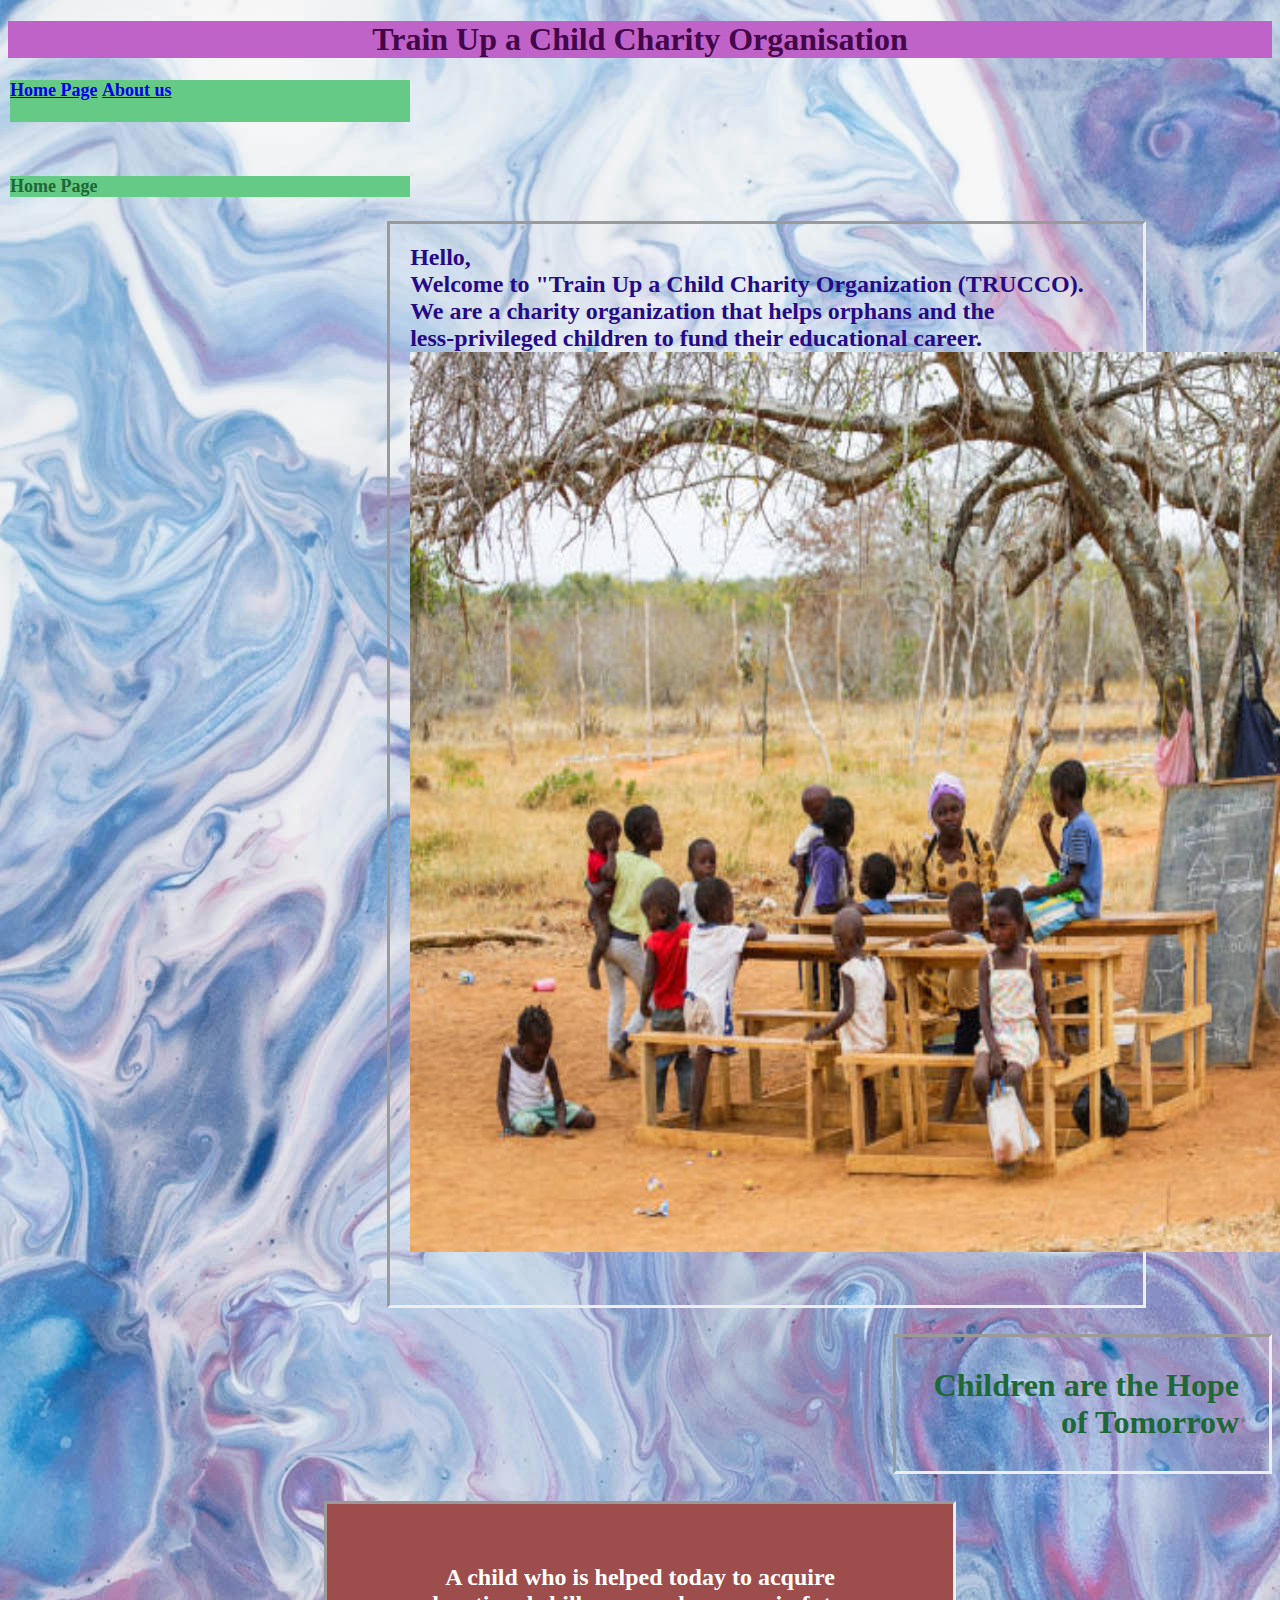
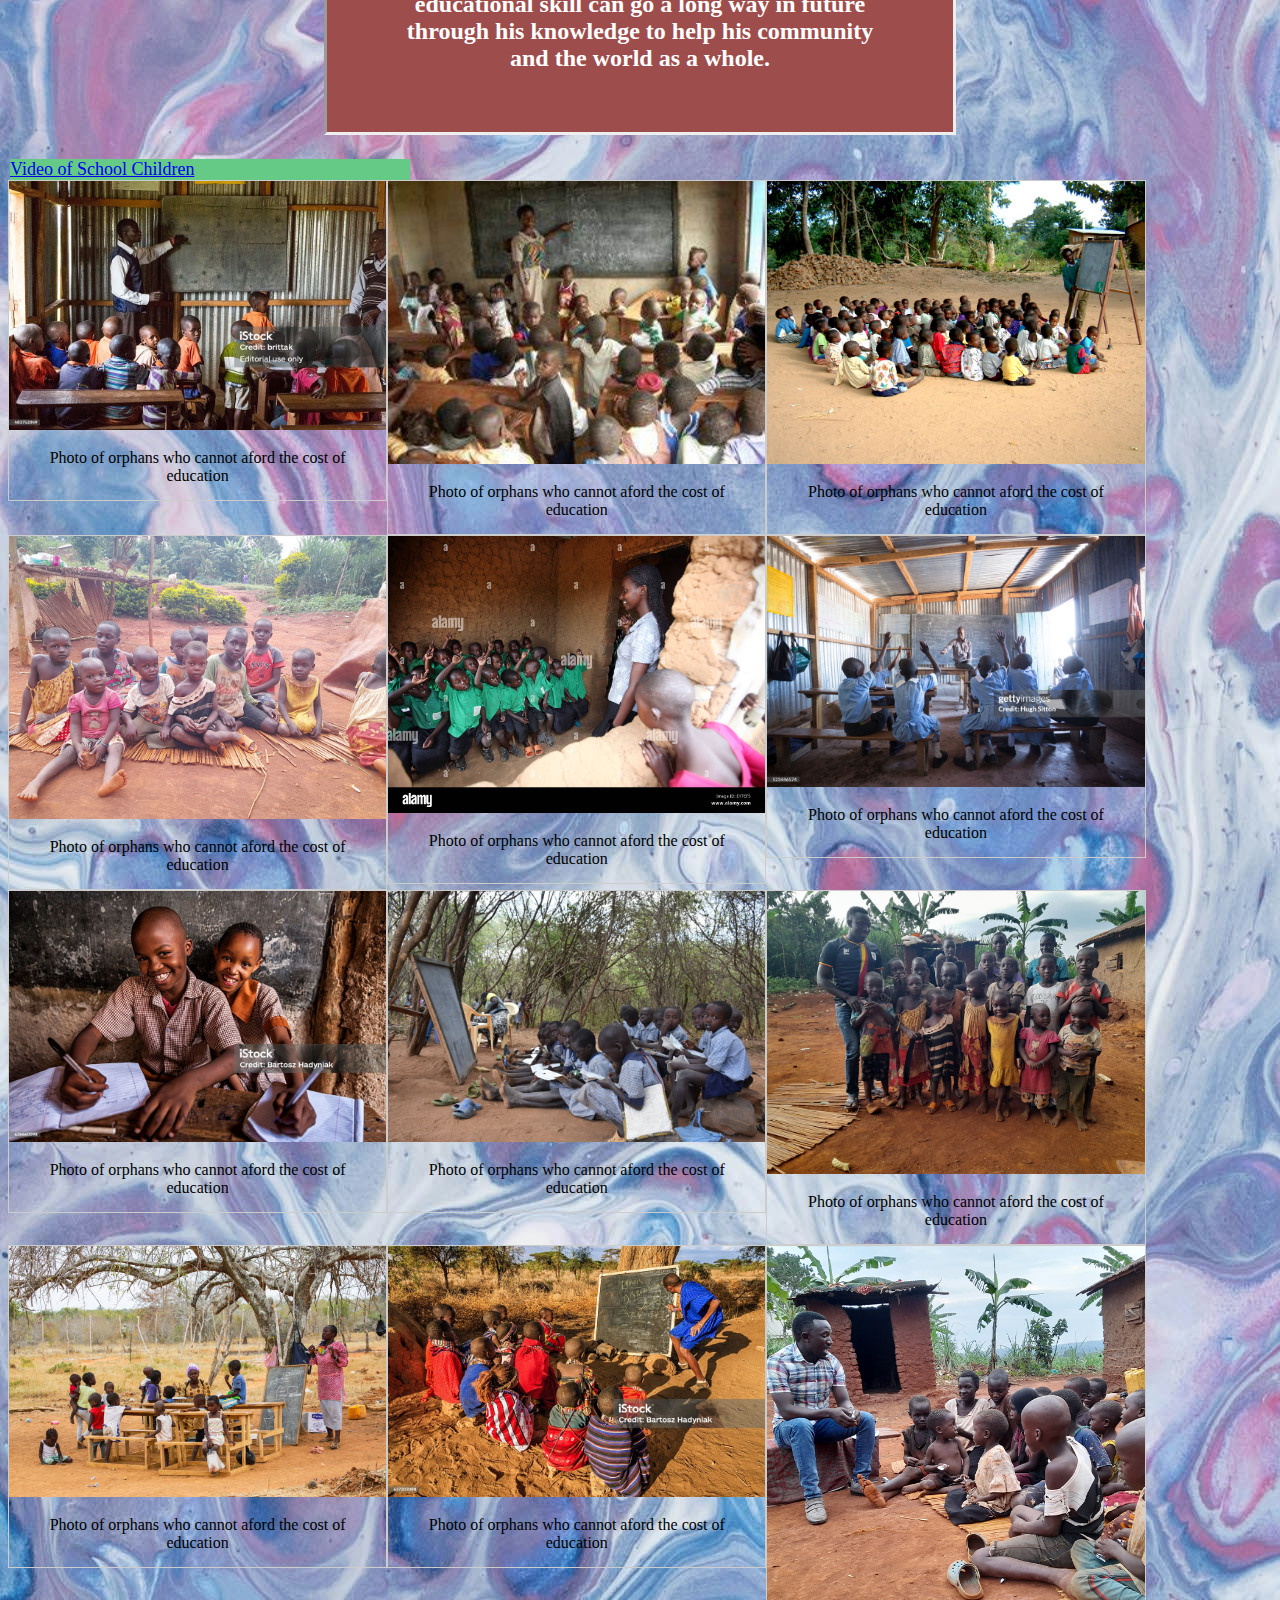
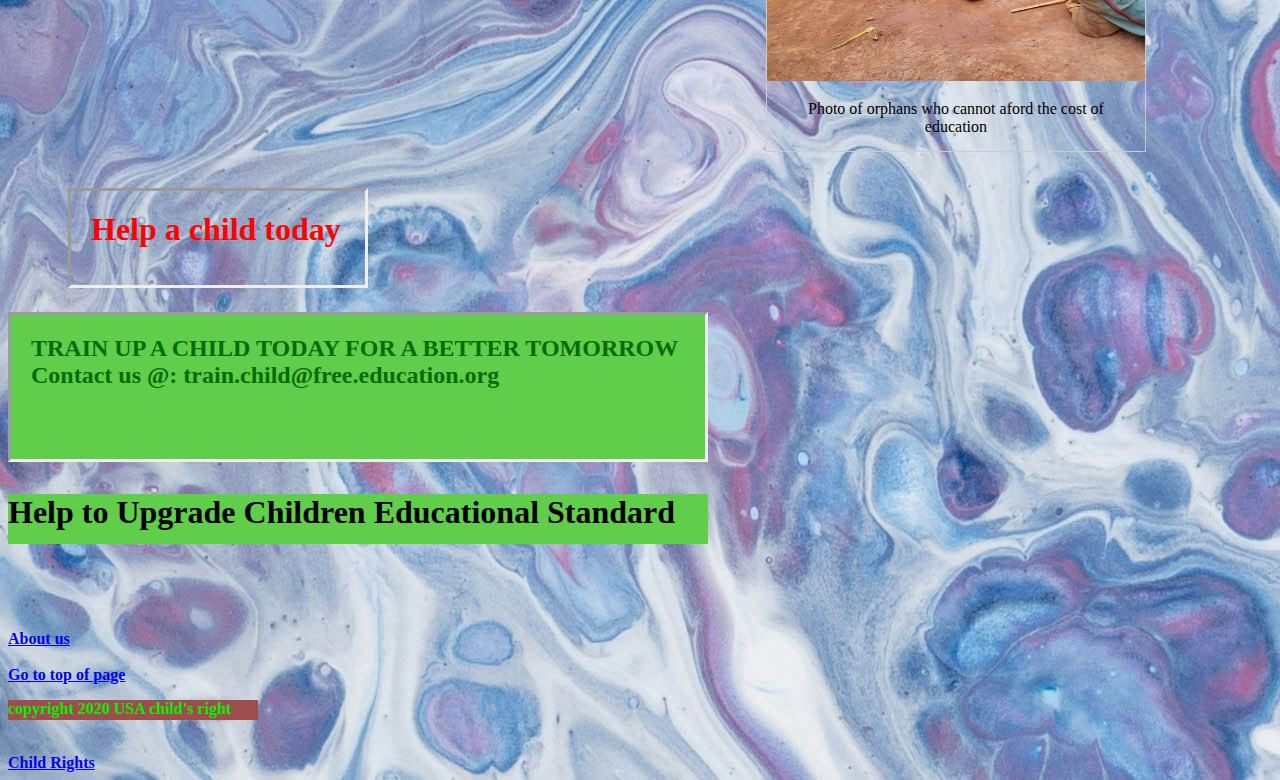
<file: index.html>
<!DOCTYPE html>
<html lang="en">
  <head>
    <meta charset="UTF-8" />
    <meta name="viewport" content="width=device-width, initial-scale=1.0" />
    <title>Train Up a Child</title>
    <link rel="stylesheet" href="/css/style.css" />
  </head>

  <body background="images/color2.jpg">
    <header>
      <h1>Train Up a Child Charity Organisation</h1>

      <nav class="home"> <!--Create two navigators for two pages
        Add a menu on both pages that lets the user. jump from one to the other.-->
        <a href="index.html"><b>Home Page</b></a>
        <a href="about-us.html"><b>About us</b></a>
        <br /><br />
      </nav>
      <br /><br />
    </header>

    <main>
      <!-- This website contains two pages: HOME PAGE and ABOUT US page
      and such the code is divided into two files: index.html and about-us.html files -->
      
      <section>
        <!--Each file contains its own styling files: style.css and about-us.css<br> 
        These styling files are contained inside the CSS Folder -->
        
        <article>
          <div>
            <!--PROJECT INTRODUCTION-->
            <p class="home"><b>Home Page</b></p>
            <!--The Project Introduction text is declared inside an introductory image
            -->
            <p class="welcome-paragraph">
              <b>
                Hello, <br />Welcome to "Train Up a Child Charity
                Organization
                (TRUCCO).<br />We are a charity organization
                that helps orphans and the <br />less-privileged children to
                fund their educational career.
              </b>           
                <img src="/images/poor-child-educate7.jpg"
                alt="Photo of orphans who cannot aford the cost of education"
                width="1100" height="900" />
                <br><br>
            </p>
          </div>
          
          <div>
            <h2><b>Children are the Hope of Tomorrow</b></h2>
            <!--Elaborate more insights about the organisation's motive -->
            <p class="paragraph-one"><b>
              A child who is helped today to acquire educational skill can go a
              long way in future through his knowledge to help his community and
              the world as a whole.</b>
            </p>
          </div>
        </article>

        <article>
         
          <div class="home">
            <!--A video of children who are sponsored by donors dancing in their school -->
            <a href="https://youtu.be/V1CdtLl0X3k" alt="Video of Dancing School Children" sizes="width:30px">Video of School Children</a>

          </div>
          

          
        
        </article>

      </section>

        
      <section>
        <article>   <!--Image Grid: Photo Gallery: line 1-->
          
          <div class="grid-images"> <!--Photo 1 in Photo Gallery-->
            <div class="gallery">
              <a target="_blank" href="images/poor-child-educate9.jpg"> <img src="images/poor-child-educate9.jpg"  alt="photo1"></a>
                <div class="describe-photo"> 
                 Photo of orphans who cannot aford the cost of education
                </div>
            </div>
          </div>
          <div class="grid-images"> <!--Photo 2 in Photo Gallery-->
            <div class="gallery">
              <a target="_blank" href="images/poor-child-educate2.jpg"> <img src="images/poor-child-educate2.jpg"  alt="photo2"></a>
                <div class="describe-photo"> 
                 Photo of orphans who cannot aford the cost of education
                </div>
            </div>
          </div>

          <div class="grid-images"> <!--Photo 3 in Photo Gallery-->
            <div class="gallery">
              <a target="_blank" href="images/poor-child-educate.jpg"> <img src="images/poor-child-educate.jpg"  alt="photo3"></a>
                <div class="describe-photo"> 
                 Photo of orphans who cannot aford the cost of education
                </div>
            </div>
          </div>
          <div class="clearfix"></div>
        </article>


        <article>   <!--Image Grid: Photo Gallery: Line 2-->
          
            <div class="grid-images"> <!--Photo 1 in Photo Gallery-->
              <div class="gallery">
                <a target="_blank" href="images/poor-child-educate4.jpg"> <img src="images/poor-child-educate4.jpg"  alt="photo1"></a>
                  <div class="describe-photo"> 
                   Photo of orphans who cannot aford the cost of education
                  </div>
              </div>
            </div>
            <div class="grid-images"> <!--Photo 2 in Photo Gallery-->
              <div class="gallery">
                <a target="_blank" href="images/image1.jpg"> <img src="images/image1.jpg"  alt="photo2"></a>
                  <div class="describe-photo"> 
                   Photo of orphans who cannot aford the cost of education
                  </div>
              </div>
            </div>
  
            <div class="grid-images"> <!--Photo 3 in Photo Gallery-->
              <div class="gallery">
                <a target="_blank" href="images/image2.jpg"> <img src="images/image2.jpg"  alt="photo3"></a>
                  <div class="describe-photo"> 
                   Photo of orphans who cannot aford the cost of education
                  </div>
              </div>
            </div>
            <div class="clearfix"></div>
        </article>
  
        
          <article>   <!--Image Grid: Photo Gallery: Line 3-->
          
            <div class="grid-images"> <!--Photo 1 in Photo Gallery-->
              <div class="gallery">
                <a target="_blank" href="images/poor-child-educate10.jpg"> <img src="images/poor-child-educate10.jpg"  alt="photo1"></a>
                  <div class="describe-photo"> 
                   Photo of orphans who cannot aford the cost of education
                  </div>
              </div>
            </div>
            <div class="grid-images"> <!--Photo 2 in Photo Gallery-->
              <div class="gallery">
                <a target="_blank" href="images/poor-child-educate11.jpg"> <img src="images/poor-child-educate11.jpg"  alt="photo2"></a>
                  <div class="describe-photo"> 
                   Photo of orphans who cannot aford the cost of education
                  </div>
              </div>
            </div>
  
            <div class="grid-images"> <!--Photo 3 in Photo Gallery-->
              <div class="gallery">
                <a target="_blank" href="images/poor-child-educate5.jpg"> <img src="images/poor-child-educate5.jpg"  alt="photo3"></a>
                  <div class="describe-photo"> 
                   Photo of orphans who cannot aford the cost of education
                  </div>
              </div>
            </div>
            <div class="clearfix"></div>
          </article>

          <article>   <!--Image Grid: Photo Gallery: Line 4-->
          
            <div class="grid-images"> <!--Photo 1 in Photo Gallery-->
              <div class="gallery">
                <a target="_blank" href="images/poor-child-educate7.jpg"> <img src="images/poor-child-educate7.jpg"  alt="photo1"></a>
                  <div class="describe-photo"> 
                   Photo of orphans who cannot aford the cost of education
                  </div>
              </div>
            </div>
            <div class="grid-images"> <!--Photo 2 in Photo Gallery-->
              <div class="gallery">
                <a target="_blank" href="images/poor-child-educate8.jpg"> <img src="images/poor-child-educate8.jpg"  alt="photo2"></a>
                  <div class="describe-photo"> 
                   Photo of orphans who cannot aford the cost of education
                  </div>
              </div>
            </div>
  
            <div class="grid-images"> <!--Photo 3 in Photo Gallery-->
              <div class="gallery">
                <a target="_blank" href="images/poor-child-educate3.jpg"> <img src="images/poor-child-educate3.jpg"  alt="photo3"></a>
                  <div class="describe-photo"> 
                   Photo of orphans who cannot aford the cost of education
                  </div>
              </div>
            </div>
            <div class="clearfix"></div>
          </article>
        

        <article><br><br>
          
          <div class="help">
            <b>Help a child today </b>
            <br>
          </div>
          <div>
            <p class="train"><b>
              TRAIN UP A CHILD TODAY FOR A BETTER TOMORROW<br />
              Contact us @:
              train.child@free.education.org </b>
            </p>

            <p class="upgrade"><b>Help to Upgrade Children Educational Standard</b></p><br/>
          
          </div>
          <div><br><br>
            <a href="about-us.html"><b>About us </b></a> <br><br>
            <a href="index.html"><b>Go to top of page </b></a>
          </div>

        </article>
      </section>
    </main>

    
  </body>
  <footer>
    <p class="copyright"><b>copyright 2020 USA child's right</b></p>
    <br />
    <a href="https://www.cwla.org/our-work/advocacy/protecting-youth-families/child-rights/"><b>Child Rights</b></a>
  </footer>

</html>
</file>
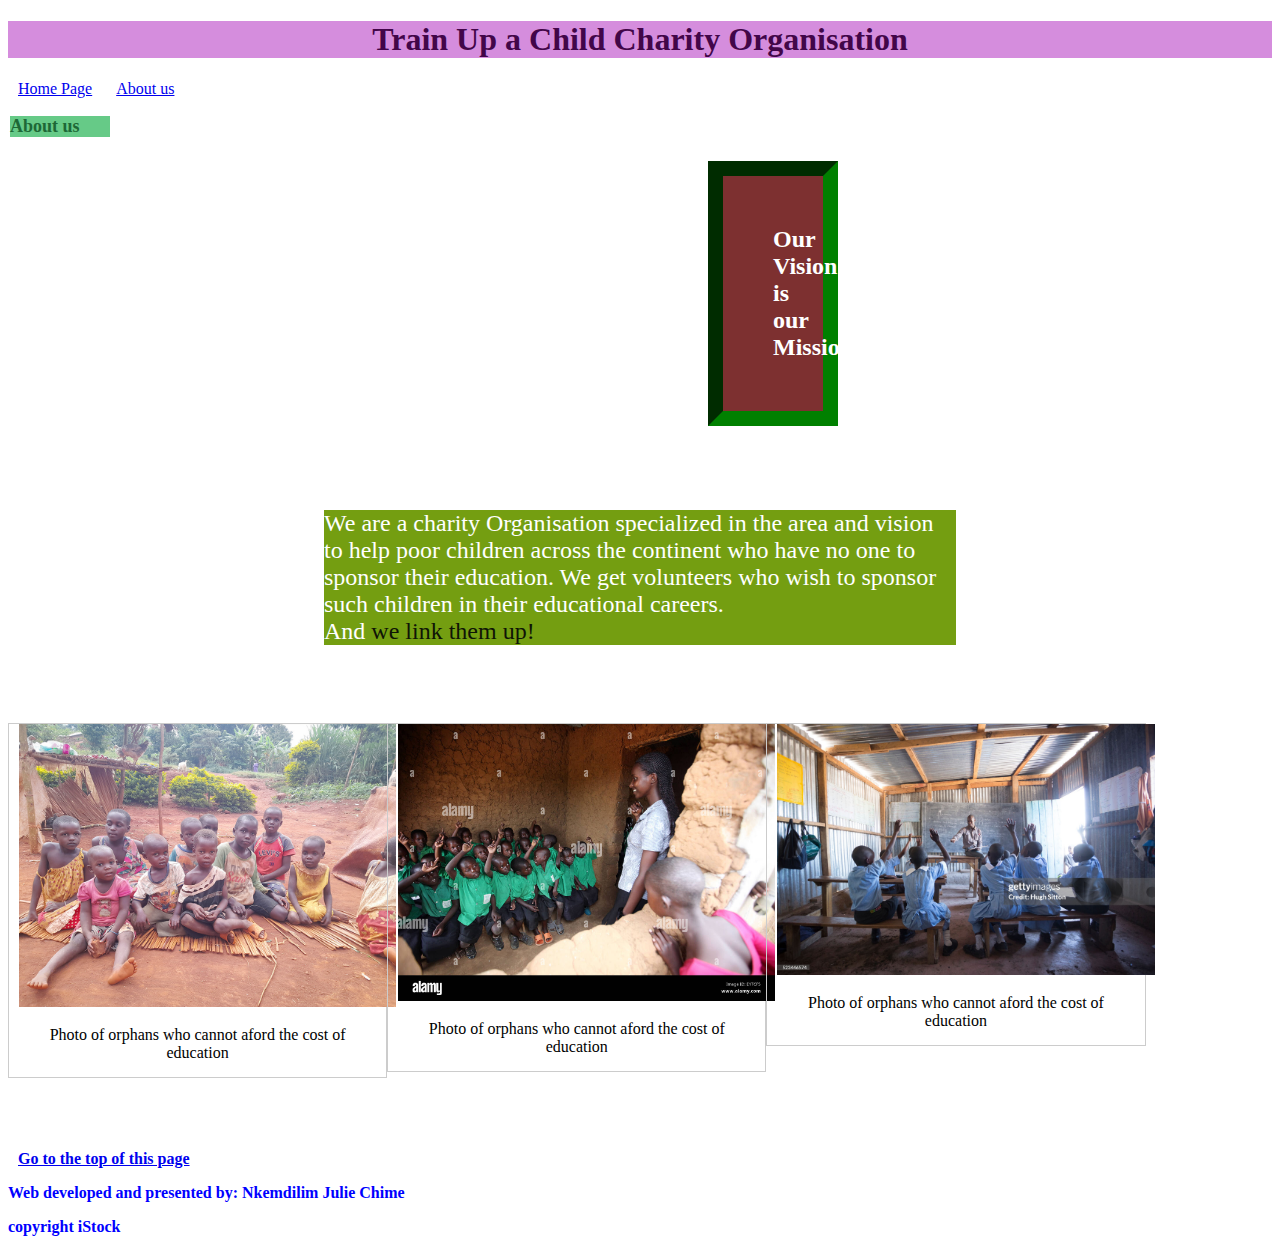
<file: about-us.html>
<!DOCTYPE html>
<html lang="en">
  <head>
    <meta charset="UTF-8" />
    <meta name="viewport" content="width=device-width, initial-scale=1.0" />
    <title>About us</title>
    <link rel="stylesheet" href="/css/about-us.css" />
  </head>

  <body>
    <header>
      <!--page-topic">Train Up a Child Charity Organisation</p>
        -->
      <h1>Train Up a Child Charity Organisation</h1>
      <nav>
        <a href="index.html">Home Page</a>
        <a href="about-us.html">About us</a>
      </nav>
    </header>
    <main>
      <section>
        <article>
          <div>
            <p class="about"><b>About us</b></p>
            <p class="vision"><b>Our Vision is our Mission</b></p>
            <br><br>
          </div>
          
          <div>
            <!--Project Introduction:The Project Introduction text is declared-->
            <p class="paragraph-one">
                We are a charity Organisation specialized in the area and vision to
                help poor children across the continent who have no one to sponsor
                their education. We get volunteers who wish to sponsor such children
                in their educational careers.<br />
                And <span style="color:rgb(15, 20, 6)" >we link them up!</span> 
            </p>
            <br><br><br>
          </div>
        </article>

        <article>
          <!--Image Grid: Photo Gallery: Line 2-->

          <div class="grid-images">
            <!--Photo 1 in Photo Gallery-->
            <div class="gallery">
              <a target="_blank" href="images/poor-child-educate4.jpg">
                <img src="images/poor-child-educate4.jpg" alt="photo1"
              /></a>
              <div class="describe-photo">
                Photo of orphans who cannot aford the cost of education
              </div>
            </div>
          </div>
          <div class="grid-images">
            <!--Photo 2 in Photo Gallery-->
            <div class="gallery">
              <a target="_blank" href="images/image1.jpg">
                <img src="images/image1.jpg" alt="photo2"
              /></a>
              <div class="describe-photo">
                Photo of orphans who cannot aford the cost of education
              </div>
            </div>
          </div>

          <div class="grid-images">
            <!--Photo 3 in Photo Gallery-->
            <div class="gallery">
              <a target="_blank" href="images/image2.jpg">
                <img src="images/image2.jpg" alt="photo3"
              /></a>
              <div class="describe-photo">
                Photo of orphans who cannot aford the cost of education
              </div>
            </div>
          </div>
         
          <div class="clearfix"></div>
          <br><br><br><br>
        </article>

        <div>
            <a href="/about-us.html"><b>Go to the top of this page<b></a>
        </div>
   
        
      </section>

      
    </main>
   
   
  </body>
  <footer>
    <p style="color:blue">
      Web developed and presented by: Nkemdilim Julie Chime<br />
      
    </p>
    <p style="color:blue">
      copyright iStock
    </p>
  </footer>

</html>
</file>
<file: css/style.css>
.home {
    font-size: large;
    background: rgb(62, 182, 62);
    background-color: #66ca87;
    color: #1d6836;
    margin-left: 2px;
    margin-right: 95%;
    transition: 2s;
    width: 400px;
}

.home:hover {
    width: 800px;

}

h1 {
    color: #420649;
    background-color: #bf63c9;
    text-align: center;
    font-size: xx-large;

}
    
.welcome-paragraph {

    color: #260985;
    font-size: 150%;
    padding: 20px;
    margin-right: 10%;
    border: inset;
    margin-left: 30%;
    
}


.paragraph-one {
    color: white;
    background-color: #9e4d4d;
    font-size: x-large;
    width: 50%;
    margin-left: 25%;
    padding: 60px;
    border: inset;
    text-align: center;
    
}

.train {
    font-size: x-large;
    padding: 20px;
    border: inset;
    color: rgb(6, 109, 6);
    background: rgb(97, 206, 75);
    transition: 2s;
    width: 700px;
    height: 150px;

}

.train:hover {

    color: black;
    width: 900px;
}

h2 {
    color: #1d6836;
    text-align: right;
    font-size: xx-large;
    margin-left: 70%;
    padding: 30px;
    margin-right: 0%;
    border: inset;
}

.upgrade { 
    font-size: xx-large;
    background: rgb(97, 206, 75);
    transition: 2s;
    width: 700px;
    height: 50px;

}


.upgrade:hover {
    color: #774504;
    width: 900px;
}

h1:hover {
    color: antiquewhite;
}


h2:hover {
    color: rgb(26, 24, 22);
}

.welcome-paragraph:hover {
    color: antiquewhite;
}

.paragraph-one:hover {
    color: rgb(66, 163, 103);
}

footer {
color: rgb(7, 238, 7);

}

footer:hover {

    color: black;
}






.help {
    padding: 20px;
    margin-left: 60px;
    margin-right: 50px;
    border: inset;
    font-size: xx-large;
    color: red;
    transition: 2s;
    width: 300px;
    height: 100px;

}

.help:hover{
    color:black;
    width: 700px;
}

div.gallery {
    border: 1px solid #ccc;
    
}

div.gallery:hover {
    border: 1px solid #777;
}

div.gallery img {
    width: 100%;
    height:auto;
}

div.describe-photo {
    padding: 15px;
    text-align: center;
}

* {
    box-sizing: border-box;
}

.grid-images {
    padding: 0 6x;
    float: left;
    width: 29.99999%;
}

@media only screen and (max-width: 700px) {
    .grid-images {
        width: 49.99999%;
        margin: 6px 0;
    }
}

@media only screen and (max-width: 500px) {
    .grid-images {
        width: 100%;
    }
}



.clearfix::after {
    content: "";
    display: table;
    clear: both;

}

.copyright {
    width: 250px;
    height: 20px;
    background-color: #9e4d4d;
    transition: 3s;
}

.copyright:hover {
    width: 400px;

}
</file>
<file: css/about-us.css>
h1 { 
    color: #420649;
    background-color: #d58ddd;
    text-align: center;
}

.paragraph-one {
    color: white;
    background-color: #749e11;
    font-size: x-large;
    width: 50%;
    margin-left: 25%;
}


.about {
    font-size: large;
    background: rgb(62, 182, 62);
    background-color: #66ca87;
    color: #1d6836;
    margin-left: 2px;
    margin-right: 95%;
    transition: 2s;
    width: 100px;
}

.about:hover {
    width: 800px;

}

.vision {
    color: white;
    background-color: #7d3030;
    padding: 50px;
    margin-left:  700px;
    margin-right: 700px;
    border: 15px inset green;
    font-size: x-large;
    text-align: center;

}

a {
    padding: 10px;
}

h1:hover {
    color: #420649;
    background-color: aquamarine;

}

h2:hover {
    color: #420649;
    background-color: aquamarine;

}

.paragraph-one:hover {
    color: #420649;
    background-color: aquamarine;

}

.paragraph-two:hover {
    color: #420649;
    background-color: aquamarine;
}

a:hover {
    color: #420649;
    background-color: aquamarine;
}

h2:hover {
    color: #420649;
    background-color: aquamarine;
}

.vision:hover {
    color: #420649;
    background-color: aquamarine;
}

p:hover {
    color: #420649;
    background-color: aquamarine;
}



div.gallery {
    border: 1px solid #ccc;
    
}

div.gallery:hover {
    border: 1px solid #777;
}

div.gallery img {
    width: 100%;
    height:auto;
}

div.describe-photo {
    padding: 15px;
    text-align: center;
}

* {
    box-sizing: border-box;
}

.grid-images {
    padding: 0 6x;
    float: left;
    width: 29.99999%;
}

@media only screen and (max-width: 700px) {
    .grid-images {
        width: 49.99999%;
        margin: 6px 0;
    }
}

@media only screen and (max-width: 500px) {
    .grid-images {
        width: 100%;
    }
}



.clearfix::after {
    content: "";
    display: table;
    clear: both;

}
</file>
